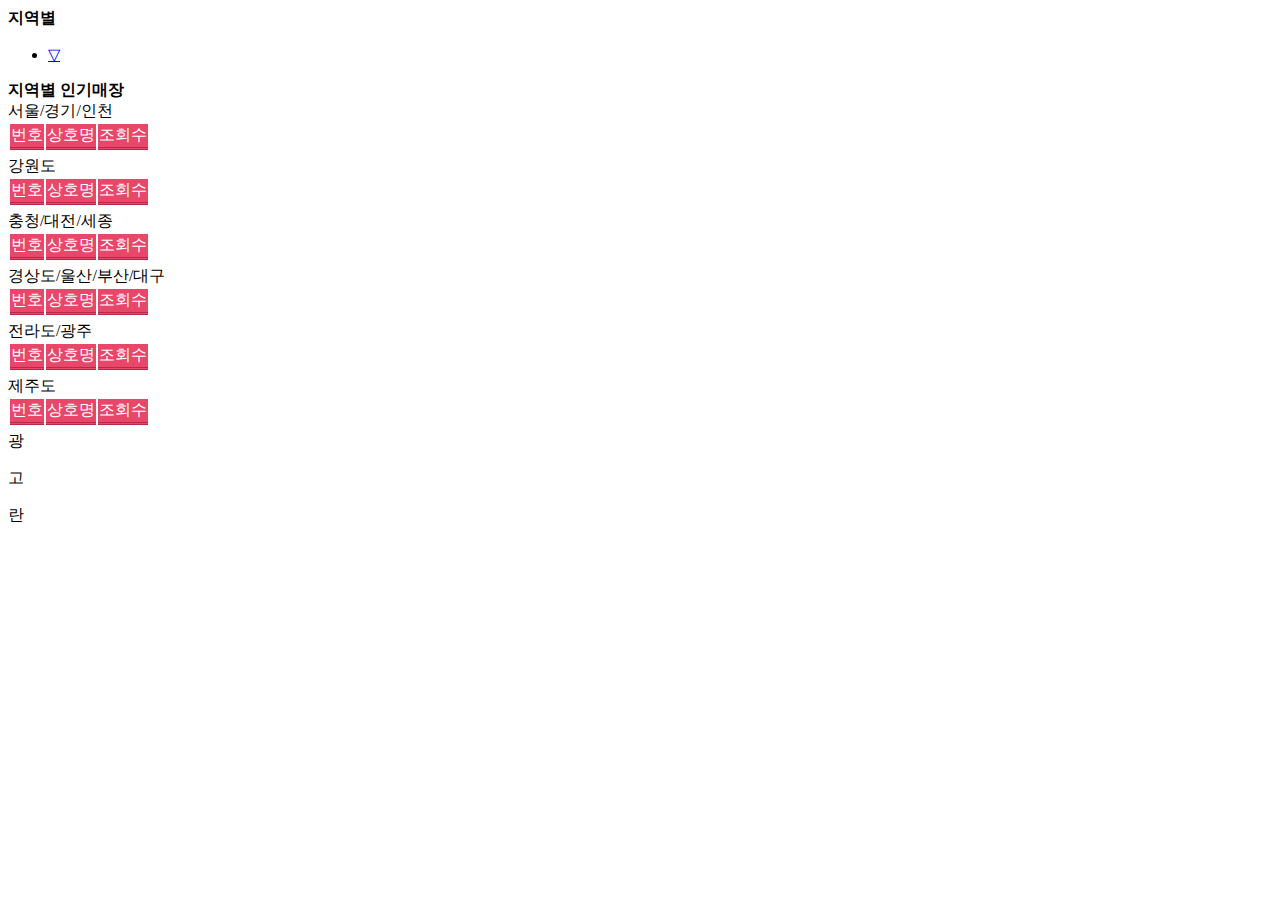
<file: src/main/resources/templates/index.html>
<html layout:decorate="~{layout/layout}">

<head>
<title>인덱스</title>

</head>
<body>


	<div layout:fragment="section" class="section">
		<aside th:fragment="leftside" class="aside_left">
			<div class="underline">
				<b>지역별</b>
			</div>
			<ul class="cities" th:each="city : ${leftside}">
				<li class="arrow"><a th:href="@{'/stores?si_do='+${city}}"
					th:text="${city}"></a> <a href="#" onclick="aside_si_gun_gu(this)"
					th:data-city="${city}" data-flag="false">▽</a> <!-- △△▴▵▷▷▸▹▻▻▽▽▾▿◁◁◂◃◅◅ --></li>
			</ul>
		</aside>
		<div class="flex-container-col">
			<div class="flex-title">
				<b>지역별 <span class="redfont">인기</span>매장
				</b>
			</div>
			<div class="flex-container-row">
				<div class="row-item">
					<div class="row-item-title">서울/경기/인천</div>
					<!-- 서울/경기의 매장에서 조회수 top5 -->
					<table>
						<tr>
							<td
								style="border-bottom: double #BB2649; background-color: #E8476A; color: white;">번호</td>
							<td
								style="border-bottom: double #BB2649; background-color: #E8476A; color: white;">상호명</td>
							<td
								style="border-bottom: double #BB2649; background-color: #E8476A; color: white;">조회수</td>
						</tr>
						<tr th:each="s_g,info : ${s_g_list}" onclick="testt(this)" th:data-eid="${s_g.owner_eid}">
							<td th:text="${info.count}"></td>
							<!-- 번호 -->
							<td><a th:href="@{'/store?store='+${s_g.owner_eid}}"
								th:text="${s_g.owner_bm}"></a></td>
							<!-- 상호명 -->
							<td th:text="${s_g.store_view}"></td>
							<!-- 조회수 -->
						</tr>
					</table>
				</div>
				<div class="row-item">
					<div class="row-item-title">강원도</div>
					<table>
						<tr>
							<td
								style="border-bottom: double #BB2649; background-color: #E8476A; color: white;">번호</td>
							<td
								style="border-bottom: double #BB2649; background-color: #E8476A; color: white;">상호명</td>
							<td
								style="border-bottom: double #BB2649; background-color: #E8476A; color: white;">조회수</td>
						</tr>
						<tr th:each="g,info : ${g_list}" onclick="testt(this)" th:data-eid="${g.owner_eid}">
							<td th:text="${info.count}"></td>
							<!-- 번호 -->
							<td><a th:href="@{'/store?store='+${g.owner_eid}}"
								th:text="${g.owner_bm}"></a></td>
							<!-- 상호명 -->
							<td th:text="${g.store_view}"></td>
							<!-- 조회수 -->
						</tr>
					</table>
				</div>
				<div class="row-item">
					<div class="row-item-title">충청/대전/세종</div>
					<table>
						<tr>
							<td
								style="border-bottom: double #BB2649; background-color: #E8476A; color: white;">번호</td>
							<td
								style="border-bottom: double #BB2649; background-color: #E8476A; color: white;">상호명</td>
							<td
								style="border-bottom: double #BB2649; background-color: #E8476A; color: white;">조회수</td>
						</tr>
						<tr th:each="c_d_s,info : ${c_d_s_list}" onclick="testt(this)" th:data-eid="${c_d_s.owner_eid}">
							<td th:text="${info.count}"></td>
							<!-- 번호 -->
							<td><a th:href="@{'/store?store='+${c_d_s.owner_eid}}"
								th:text="${c_d_s.owner_bm}"></a></td>
							<!-- 상호명 -->
							<td th:text="${c_d_s.store_view}"></td>
							<!-- 조회수 -->
						</tr>
					</table>
				</div>
				<div class="row-item">
					<div class="row-item-title">경상도/울산/부산/대구</div>
					<table>
						<tr>
							<td
								style="border-bottom: double #BB2649; background-color: #E8476A; color: white;">번호</td>
							<td
								style="border-bottom: double #BB2649; background-color: #E8476A; color: white;">상호명</td>
							<td
								style="border-bottom: double #BB2649; background-color: #E8476A; color: white;">조회수</td>
						</tr>
						<tr th:each="s_g,info : ${g_u_b_d_ist}" onclick="testt(this)" th:data-eid="${s_g.owner_eid}">
							<td th:text="${info.count}"></td>
							<!-- 번호 -->
							<td><a th:href="@{'/store?store='+${s_g.owner_eid}}"
								th:text="${s_g.owner_bm}"></a></td>
							<!-- 상호명 -->
							<td th:text="${s_g.store_view}"></td>
							<!-- 조회수 -->
						</tr>
					</table>
				</div>
				<div class="row-item">
					<div class="row-item-title">전라도/광주</div>
					<table>
						<tr>
							<td
								style="border-bottom: double #BB2649; background-color: #E8476A; color: white;">번호</td>
							<td
								style="border-bottom: double #BB2649; background-color: #E8476A; color: white;">상호명</td>
							<td
								style="border-bottom: double #BB2649; background-color: #E8476A; color: white;">조회수</td>
						</tr>
						<tr
							th:each="s_g,info : ${g_g_g_list}" onclick="testt(this)" th:data-eid="${s_g.owner_eid}">
							<td th:text="${info.count}"></td>
							<!-- 번호 -->
							<td><a th:href="@{'/store?store='+${s_g.owner_eid}}"
								th:text="${s_g.owner_bm}"></a></td>
							<!-- 상호명 -->
							<td th:text="${s_g.store_view}"></td>
							<!-- 조회수 -->
						</tr>
					</table>
				</div>
				<div class="row-item">
					<div class="row-item-title">제주도</div>
					<table>
						<tr>
							<td
								style="border-bottom: double #BB2649; background-color: #E8476A; color: white;">번호</td>
							<td
								style="border-bottom: double #BB2649; background-color: #E8476A; color: white;">상호명</td>
							<td
								style="border-bottom: double #BB2649; background-color: #E8476A; color: white;">조회수</td>
						</tr>
						<tr th:each="s_g,info : ${gegu_list}" onclick="testt(this)" th:data-eid="${s_g.owner_eid}">
							<td th:text="${info.count}"></td>
							<!-- 번호 -->
							<td><a th:href="@{'/store?store='+${s_g.owner_eid}}"
								th:text="${s_g.owner_bm}"></a></td>
							<!-- 상호명 -->
							<td th:text="${s_g.store_view}"></td>
							<!-- 조회수 -->
						</tr>
					</table>
				</div>
			</div>
		</div>
		<aside th:fragment="rightside" class="aside_right">
			광
			<p>고</p>
			<p>란</p>
		</aside>
	</div>


</body>
</html>
</file>
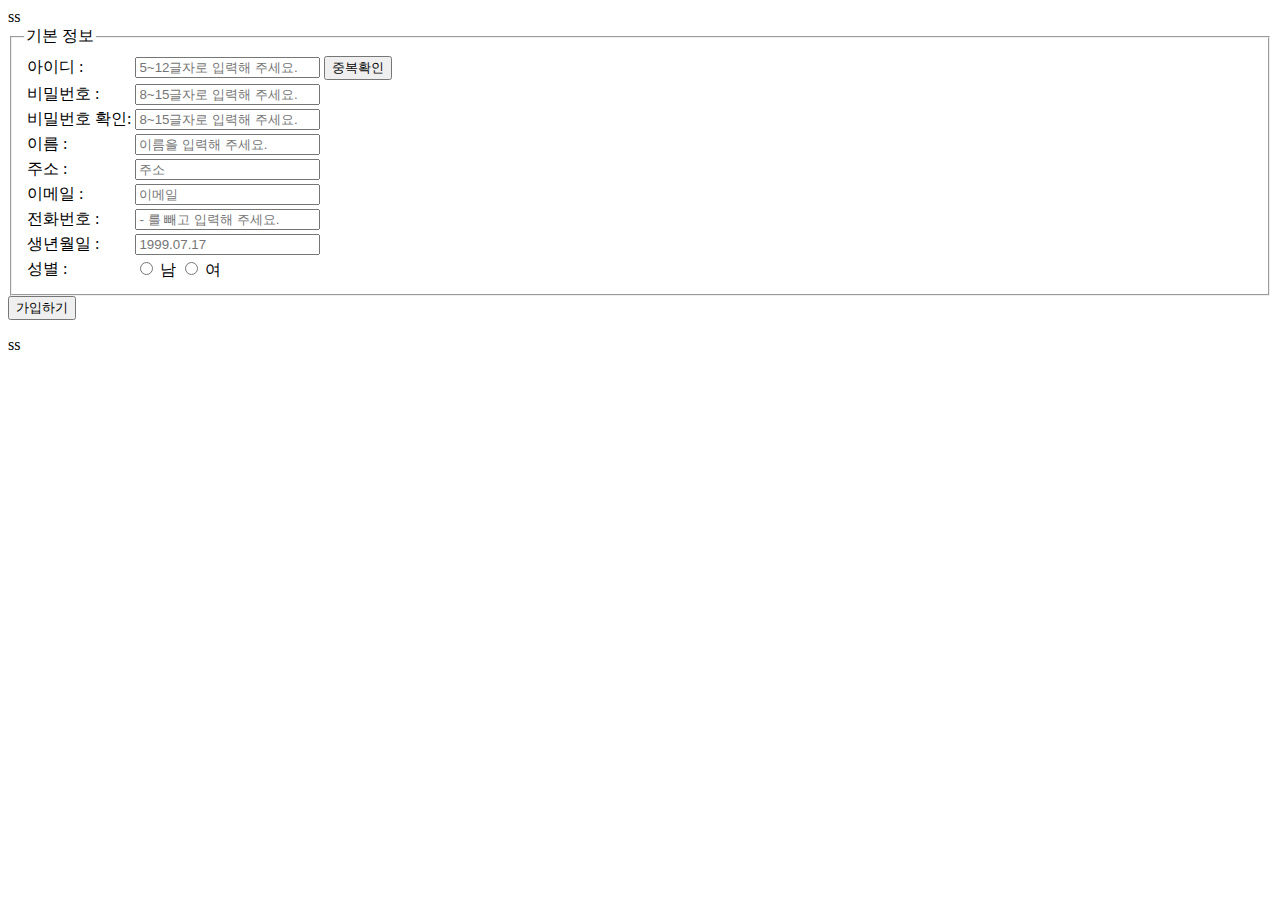
<file: src/main/resources/templates/join/joinPage.html>
<html layout:decorate="~{layout/layout}">

<head>
<title>로그인</title>

</head>
<body>


	<div layout:fragment="section" class="section">
	<aside th:insert="~{index::leftside}">ss</aside>
		<div>
			<form name="joinForm" action="/join" method="post">
				<!-- <input name="user_permit" id="user_permit" type="hidden" th:value="${user_type}"> -->
				<fieldset>
					<legend>기본 정보</legend>
					<table>
						<tr>
							<td>아이디 :</td>
							<td><input class="inputJoin" name="user_id" id="user_id" type="text"
								data-flag="false" data-name="아이디" placeholder="5~12글자로 입력해 주세요."></td>
							<td>
								<input id="userIdCheckBtn" type="button" onclick="userIdCheck()"
										value="중복확인">
							</td>
							<td><input id="userIdResetBtn" type="hidden" onclick="userIdReset()" value="바꾸기"></td>
						</tr>
						<tr>
							<td>비밀번호 :</td>
							<td><input class="inputJoin" name="user_pw" id="user_pw" type="password"
								data-flag="false" data-name="비밀번호" placeholder="8~15글자로 입력해 주세요."></td>
						</tr>
						<tr>
							<td>비밀번호 확인:</td>
							<td><input id="user_pw_check" onclick="userPwCheck(this)" type="password" placeholder="8~15글자로 입력해 주세요."></td>
							<!-- <td><input id="user_pw_check" onclick="userPwCheck(this)" type="password" placeholder="8~15글자로 입력해 주세요."></td> -->
							<td id="pw_target"></td>
						</tr>
						<tr>
							<td>이름 :</td>
							<td><input class="inputJoin" name="user_name" id="user_name" type="text"
								data-flag="false" data-name="이름" placeholder="이름을 입력해 주세요."></td>
						</tr>
						<tr>
							<td>주소 :</td>
							<td><input class="inputJoin" name="user_addr" id="user_addr" type="text"
								data-flag="false" data-name="주소" placeholder="주소"></td>
						</tr>
						<tr>
							<td>이메일 :</td>
							<td><input class="inputJoin" name="user_email" id="user_email" type="email"
								data-flag="false" data-name="이메일" placeholder="이메일"></td>
						</tr>
						<tr>
							<td>전화번호 :</td>
							<td><input class="inputJoin" name="user_tel" id="user_tel" type="tel"
								data-flag="false" data-name="전화번호" placeholder="- 를 빼고 입력해 주세요."></td>
						</tr>

						<tr>
							<td>생년월일 :</td>
							<td><input class="inputJoin" name="user_birth" id="user_birth" type="text"
								data-flag="false" data-name="생년월일" placeholder="1999.07.17"></td>
						</tr>
						<tr>
							<td>성별 :</td>
							<td><input class="inputJoin" name="user_gender" data-flag="false" data-name="성별" type="radio"
								value="M"> 남 
								<input class="inputJoin" name="user_gender" data-name="성별" data-flag="false"
								type="radio" value="F"> 여</td>
						</tr>
					</table>
				</fieldset>
				
				
				<!--  ## 필요 없어질 부분( 차후에 옮길 수 있음 )  -->
<!-- 				<fieldset th:if="${user_type == '5'}">  
					<legend>매장 정보</legend>
					<table>
						<tr>
							<td>사업자 등록 번호 :</td>
							<td><input id="owner_eid" name="owner_eid" type="text" placeholder="사업자 번호를 입력해 주세요."></td>
							<td><input type="button" value="확인"></td>
						</tr>
						<tr>
							<td>매장 번호 :</td>
							<td><input name="owner_tel" id="owner_tel" type="tel"
								data-flag="false" placeholder="- 를 빼고 입력해 주세요."></td>
						</tr>
						<tr>
							<td>매장 주소 :</td>
							<td><input name="owner_addr" id="user_addr2" type="text"
								data-flag="false" placeholder="매장 주소"></td>
						</tr>
					</table>
				</fieldset> -->
				<input type="button" onclick="joinFormCheck()" value="가입하기">
			</form>
		</div>
		<aside th:insert="~{index::rightside}">ss</aside>
	</div>


</body>
</html>
</file>
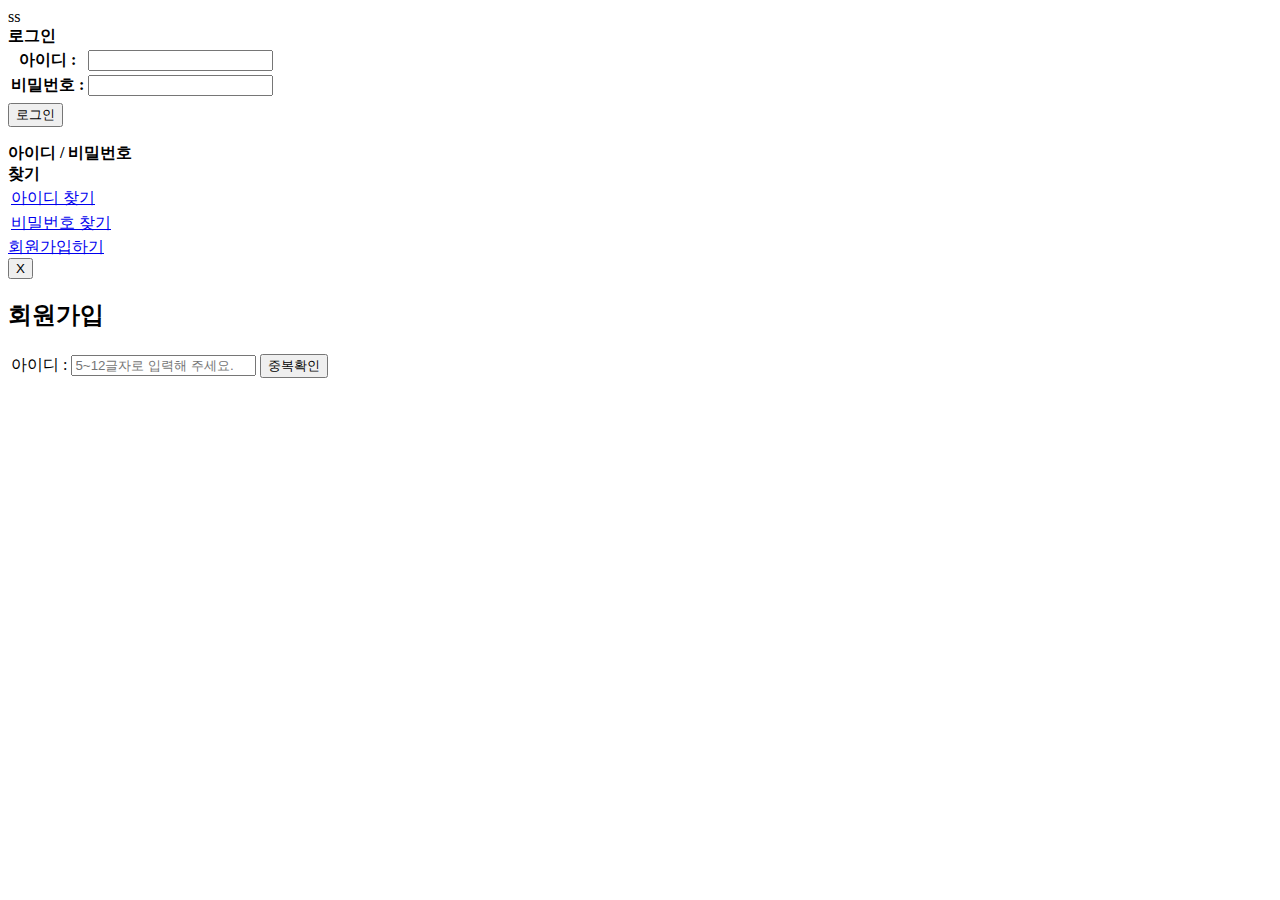
<file: src/main/resources/templates/login/loginPage.html>
<html layout:decorate="~{layout/layout}">

<head>
<title>로그인</title>

</head>
<body>


	<div layout:fragment="section" class="section2">
		<aside th:insert="~{index::leftside}">ss</aside>
		<div class="login">
			<div class="section_login">
				<div class="login_flex_col">
					<div class="login_title">
						<b>로그인</b>
					</div>
					<form action="/login" method="post">
						<table>
							<tr>
								<th>아이디 :</th>
								<td><input name="username" type="text"></td>
							</tr>
							<tr>
								<th>비밀번호 :</th>
								<td><input name="password" type="password"></td>
							</tr>
							<tr>
								<td></td>
								<td>
									<!--   회원가입 폼으로 이동   -->
								</td>
							</tr>
						</table>
						<div class="join_div">
							<input type="submit" value="로그인">
						</div>
					</form>
				</div>
				<div class="line"></div>
				<div class="login_flex_col">
					<div class="login_title">
						<b>아이디 / 비밀번호<br>찾기
						</b>
					</div>
					<table class="target_tbl">
						<tr>
							<td><div class="findbtn">
									<a href="#" onclick="openModal(findIdModal)">아이디 찾기</a>
								</div></td>
						</tr>
						<tr>
							<td><div class="findbtn">
									<a href="#" onclick="openModal(findPwModal)">비밀번호 찾기</a>
								</div></td>
						</tr>
					</table>
				</div>


				<div id="findIdModal"
					style="display: none; background-color: rgba(0, 0, 0, 0.4); position: absolute; justify-content: center; top: 0; left: 0; width: 100%; height: 100%;"
					class="modal">
					<div
						style="position: absolute; top: 50%; padding: 40px; text-align: center; background-color: rgb(255, 255, 255); border-radius: 10px; box-shadow: 0 2px 3px 0 rgba(34, 36, 38, 0.15); transform: translateY(-50%);"
						class="modal_body">
						<h2>아이디찾기</h2>
						<div>
							<table>
								<tr>
									<td>이름 :</td>
									<td><input id="findId_name" type="text" placeholder="이름"></td>
								</tr>
								<tr>
									<td>이메일 :</td>
									<td><input id="findId_email" type="email"
										placeholder="asd@naver.com"></td>
								</tr>
								<tr>
									<td>전화번호 :</td>
									<td><input id="findId_tel" type="text"
										placeholder="01012345678"></td>
								</tr>
							</table>
							<div>
								<input type="button" onclick="findId()" value="확인"> <input
									type="button" onclick="escModal(findIdModal)" value="취소">
							</div>
						</div>
					</div>
				</div>
				<!-- 비밀번호 찾기 모달 창 -->
				<div id="findPwModal"
					style="display: none; background-color: rgba(0, 0, 0, 0.4); position: absolute; justify-content: center; top: 0; left: 0; width: 100%; height: 100%;"
					class="modal">
					<div
						style="position: absolute; top: 50%; padding: 40px; text-align: center; background-color: rgb(255, 255, 255); border-radius: 10px; box-shadow: 0 2px 3px 0 rgba(34, 36, 38, 0.15); transform: translateY(-50%);"
						class="modal_body">
						<h2>비밀번호 찾기</h2>
						<div>
							<table>
								<tr>
									<td>아이디 :</td>
									<td><input id="findPw_id" type="text" placeholder="아이디"></td>
								</tr>
								<tr>
									<td>이름 :</td>
									<td><input id="findPw_name" type="text" placeholder="이름"></td>
								</tr>
								<tr>
									<td>이메일 :</td>
									<td><input id="findPw_email" type="email"
										placeholder="asd@naver.com"></td>
								</tr>
								<tr>
									<td>전화번호 :</td>
									<td><input id="findPw_tel" type="text"
										placeholder="01012345678"></td>
								</tr>
							</table>
							<div>
								<input type="button" onclick="findPw()" value="확인"> <input
									type="button" onclick="escModal(findPwModal)" value="취소">
							</div>
						</div>
					</div>
				</div>
			</div>
			<div class="join_div">
				<a href="#" onclick="openModal(joinModal)">회원가입하기</a>
			</div>
		</div>
		<aside th:insert="~{index::rightside}"></aside>

		<!-- 회원가입 모달창 -->
		<div id="joinModal" class="joinModal">
			<div class="joinModal_body">
				<form name="joinForm" action="/join" method="post">
					<div id="joinModalEscBtn">
						<input type="button"
							onclick="escModal(joinModal)" value="X">
					</div>
					<h2>회원가입</h2>
					<table>
						<tr>
							<td>아이디 :</td>
							<td><input class="inputJoin" name="user_id" id="user_id"
								type="text" data-flag="false" data-name="아이디"
								placeholder="5~12글자로 입력해 주세요."></td>
							<td><input id="userIdCheckBtn" type="button"
								onclick="userIdCheck()" value="중복확인"></td>
							<td><input id="userIdResetBtn" type="hidden"
								onclick="userIdReset()" value="바꾸기"></td>
						</tr>
						<tr hidden="hidden">
							<td>비밀번호 :</td>
							<td><input class="inputJoin" name="user_pw" id="user_pw"
								type="password" data-flag="false" data-name="비밀번호"
								placeholder="8~15글자로 입력해 주세요."></td>
						</tr>
						<tr hidden="hidden">
							<td>비밀번호 확인:</td>
							<td><input id="user_pw_check" onclick="userPwCheck(this)"
								type="password" placeholder="8~15글자로 입력해 주세요."></td>
							<!-- <td><input id="user_pw_check" onclick="userPwCheck(this)" type="password" placeholder="8~15글자로 입력해 주세요."></td> -->
						</tr>
						<tr>
							<td></td>
							<td id="pw_target"></td>
						</tr>
						<tr hidden="hidden">
							<td>이름 :</td>
							<td><input class="inputJoin" name="user_name" id="user_name"
								type="text" data-flag="false" data-name="이름"
								placeholder="이름을 입력해 주세요."></td>
						</tr>
						<tr hidden="hidden">
							<td>주소 :</td>
							<td><input class="inputJoin" name="user_addr" id="user_addr"
								type="text" data-flag="false" data-name="주소" placeholder="주소"></td>
						</tr>
						<tr hidden="hidden">
							<td>이메일 :</td>
							<td><input class="inputJoin" name="user_email"
								id="user_email" type="email" data-flag="false" data-name="이메일"
								placeholder="이메일"></td>
						</tr>
						<tr hidden="hidden">
							<td>전화번호 :</td>
							<td><input class="inputJoin" name="user_tel" id="user_tel"
								type="tel" data-flag="false" data-name="전화번호"
								placeholder="- 를 빼고 입력해 주세요."></td>
						</tr>
						<tr hidden="hidden">
							<td>생년월일 :</td>
							<td><input class="inputJoin" name="user_birth"
								id="user_birth" type="text" data-flag="false" data-name="생년월일"
								placeholder="1999.07.17"></td>
						</tr>
						<tr hidden="hidden">
							<td>성별 :</td>
							<td><input class="inputJoin" name="user_gender"
								data-flag="false" data-name="성별" type="radio" value="M">
								남 <input class="inputJoin" name="user_gender" data-name="성별"
								data-flag="false" type="radio" value="F"> 여</td>
						</tr>
						<tr hidden="hidden">
							<td><input type="button" onclick="joinFormCheck()"
								value="가입하기"></td>
						</tr>
					</table>
				</form>
			</div>
		</div>


	</div>
</body>
</html>
</file>
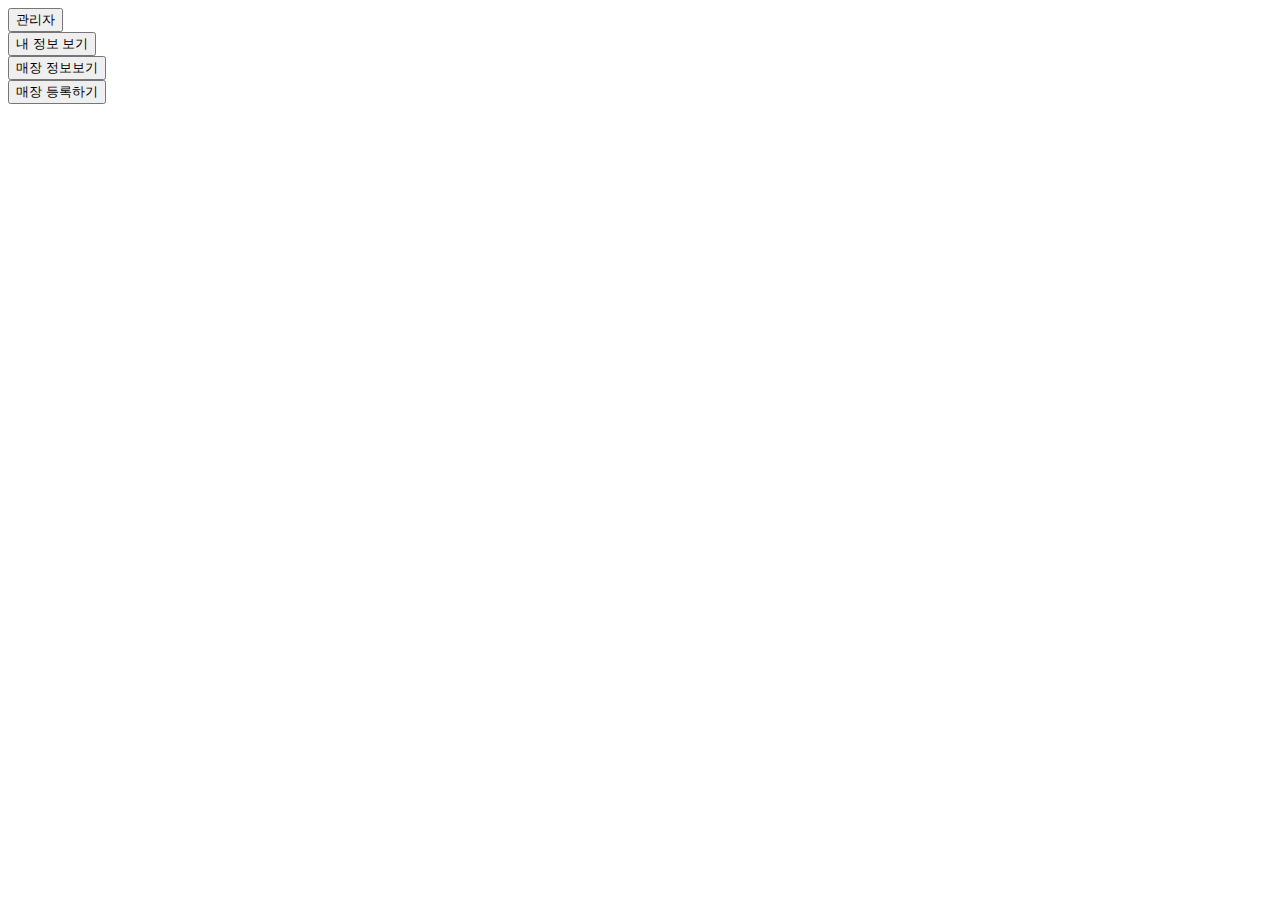
<file: src/main/resources/templates/member/mypage.html>
<html layout:decorate="~{layout/layout}">
<head>
<title>마이페이지</title>
</head>
<body>
	<div layout:fragment="section" class="section">
		<aside th:insert="~{index::leftside}"></aside>
		<!-- 회원정보 폼  -->
		<div class="mypage_select_flex">
			<div class="mypage_flex_item">
				<!-- 내정보를 볼지, 매장정보를 볼지 선택 버튼 -->
				<input sec:authorize="hasRole('ADMIN')" class="select_btn" type="button" onclick="mineOrStore(this)"
					data-target="admin" value="관리자">
				<div id="admin" class="section_memberinfo display_items"
					hidden="hidden">
					<div class="display_target">
						<input type="button" onclick="updateInfo()" value="회원 리스트">
						<div id="member_list">
							<table id="admin_tbl">
								<tr>
									<th>번호</th>
									<th>user_id</th>
									<th>user_pw</th>
									<th>권한</th>
								</tr>
								<tr th:each="m,info : ${members}">
									<td th:text="${info.count}"></td>
									<td th:text="${m.user_id}"></td>
									<td><input type="password" th:value="${m.user_pw}"
										readonly="readonly"></td>
									<td th:text="${m.user_permit}=='5'?'사업자':'일반'"></td>
									<td><input type="button" value="X" onclick="delete_member(this)" th:data-user-id="${m.user_id}"></td>

								</tr>
							</table>

						</div>
						<div id="owner_list"></div>

					</div>
				</div>
			</div>


			<div class="mypage_flex_item">
				<!-- 내정보를 볼지, 매장정보를 볼지 선택 버튼 -->
				<input class="select_btn" type="button" onclick="mineOrStore(this)"
					data-target="infoForm" value="내 정보 보기">
				<div id="infoForm" class="section_memberinfo display_items"
					hidden="hidden">
					<div class="display_target">
						<input type="button" onclick="updateInfo()" value="정보 수정하기">
						<form name="joinForm" action="/join" method="post">
							<table id="tbl_1">
								<tr>
									<td>아이디 :</td>
									<th><input id="user_id" name="user_id" type="text"
										th:value="${memberDto.user_id}" readonly="readonly"></th>
								</tr>
								<tr>
									<td>비밀번호 :</td>
									<th><input type="button" onclick="updatePwPop()"
										value="비밀번호 바꾸기"></th>
								</tr>
								<tr>
									<td>이름 :</td>
									<th><input id="user_name" name="user_name"
										class="inputJoin" type="text"
										th:value="${memberDto.user_name}" data-flag="false"
										disabled="disabled"></th>
								</tr>
								<tr>
									<td>주소 :</td>
									<th><input id="user_addr" name="user_addr"
										class="inputJoin" type="text"
										th:value="${memberDto.user_addr}" data-flag="false"
										disabled="disabled"></th>
								</tr>
								<tr>
									<td>이메일 :</td>
									<th><input id="user_email" name="user_email"
										class="inputJoin" type="text"
										th:value="${memberDto.user_email}" data-flag="false"
										disabled="disabled"></th>
								</tr>
								<tr>
									<td>전화번호 :</td>
									<th><input id="user_tel" name="user_tel" class="inputJoin"
										type="text" th:value="${memberDto.user_tel}" data-flag="false"
										disabled="disabled"></th>
								</tr>
								<tr>
									<td>생년월일 :</td>
									<th><input id="user_birth" name="user_birth"
										class="inputJoin" type="text"
										th:value="${memberDto.user_birth}" data-flag="false"
										disabled="disabled"></th>
								</tr>
								<tr>
									<td>성별 :</td>
									<td><input class="inputJoin" name="user_gender"
										type="radio"
										th:checked="${memberDto.user_gender}=='M'?'checked':null"
										value="M" data-flag="false" disabled="disabled">남성 <input
										class="inputJoin" name="user_gender" type="radio"
										th:checked="${memberDto.user_gender}=='F'?'checked':null"
										value="F" data-flag="false" disabled="disabled">여성</td>
								</tr>
								<tr>
									<td>권한 :</td>
									<th><input type="text" th:value="${memberDto.user_permit}"
										disabled="disabled"></th>
								</tr>
							</table>
						</form>
						<input id="updateComp" type="hidden" onclick="joinFormCheck()"
							value="수정완료"> <input type="button" value="회원탈퇴">
					</div>
				</div>
			</div>
			<!-- 회원정보 폼 끝  -->


			<!-- 매장 정보보기  -->
			<div class="mypage_flex_item">
				<input class="select_btn" type="button" onclick="mineOrStore(this)"
					data-target="storeInfoForm" value="매장 정보보기">
				<div id="storeInfoForm" hidden="hidden" class="display_items">
					<div class="display_target">
						<table id="tbl_2">
							<tr>
								<th>번호</th>
								<th>상호명</th>
								<th>주소</th>
								<th>전화번호</th>
								<th>사업자 등록번호</th>
								<th>홈페이지 유무</th>
							</tr>
							<tr th:each="owner,info : ${ownerDto}">
								<td th:text="${info.count}"></td>
								<td th:text="${owner.owner_bm}"></td>
								<td th:text="${owner.owner_addr}"></td>
								<td th:text="${owner.store_tel}"></td>
								<td th:text="${owner.owner_eid}"></td>
								<td th:if="${owner.store_place_no}!=null"><a
									th:href="@{'/store?store='+${owner.owner_eid}}">홈페이지 가기</a></td>
								<td th:if="${owner.store_place_no}==null"><a
									th:href="@{'/owner_store_form?owner_eid='+${owner.owner_eid}}">홈페이지
										만들기</a></td>
							</tr>
						</table>
					</div>
				</div>
				<!-- 매장 정보보기 끝 -->


				<!-- 매장 등록하기 -->
				<div class="mypage_flex_item">
					<input class="select_btn" type="button" onclick="mineOrStore(this)"
						data-target="storeForm" value="매장 등록하기">
					<div id="storeForm" class="display_items" hidden="hidden">
						<div class="display_target">
							<form name="ownerForm" action="ownerinsert" method="post">
								<table>
									<tr>
										<td>상호명</td>
										<th><input class="inputStore" id="b_bm" name="owner_bm"
											type="text"></th>
									</tr>
									<tr>
										<td>사업자 등록번호</td>
										<th><input class="inputStore" id="eid" name="owner_eid"
											type="text" placeholder="- 빼고 입력"></th>
									</tr>
									<tr>
										<td>개업 연 월 일</td>
										<td><input class="inputStore" id="start_dt" type="text"
											placeholder="20000101"></td>
									</tr>
									<tr>
										<td>사업장 소재지(시/구)</td>
										<th><input class="inputStore" id="b_adr"
											name="owner_addr" type="text"></th>
									</tr>
									<tr>
										<td>대표자 명</td>
										<td><input class="inputStore" id="p_nm" type="text"></td>
										<td><input type="button" onclick="eidCheck()" value="등록"></td>
									</tr>
								</table>
							</form>
						</div>
					</div>
					<!-- 매장 등록하기 끝 -->
				</div>
			</div>
		</div>

		<aside th:insert="~{index::rightside}"></aside>
	</div>
</body>
</html>
</file>
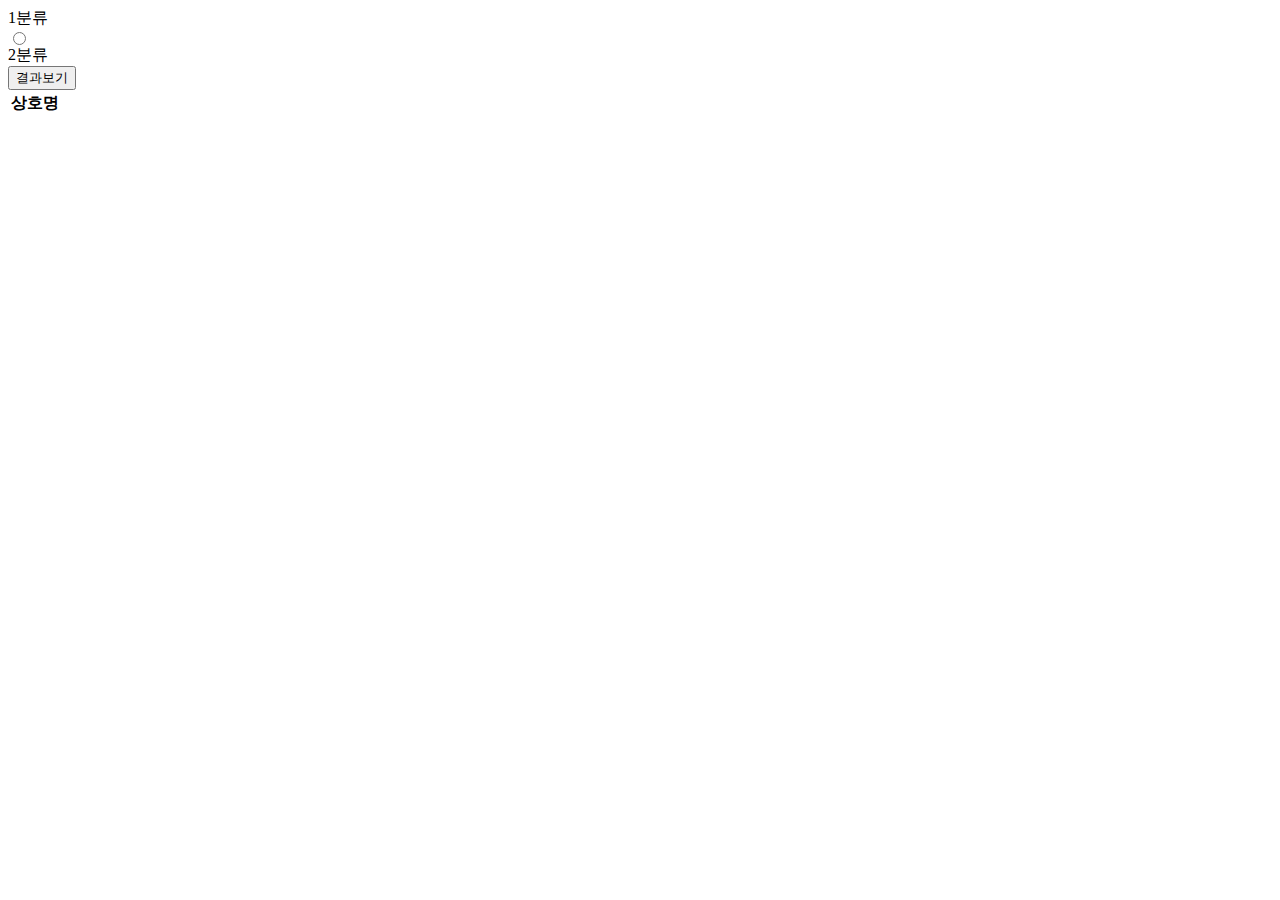
<file: src/main/resources/templates/store/randomStores.html>
<html layout:decorate="~{layout/layout}">
<head>
<meta charset="UTF-8">
<title>Insert title here</title>
</head>
<body>
	<div layout:fragment="section" class="section">
		<aside th:insert="~{index::leftside}"></aside>
		<!-- section -->
		<div id="random_section_div">
			<!-- 필터링 Div  -->
			<div id="filters_div" class="flex_item_rand">
				<!-- 필터1 : 지역 -->
				<div th:each="s : ${leftside}" class="ss" data-flag="false"
					th:data-city="${s}" onclick="city_detail(this)">
					<span th:text="${s}"></span>
				</div>

				<!-- 필터2 : 카테고리 -->
				<div id="filter_category_div" class="filters">
					<!-- 필터링 -->
					<div id="filterDiv">
						<div id="filter">
							<div class="filter">
								<div class="catek">
									<span>1분류</span>
								</div>
								<div class="cate1" th:each="cate : ${category}">
									<input id="testi" name="filter" type="radio" th:value="${cate}"
										onclick="filter20(this)"><span th:text="${cate}"></span>
								</div>
							</div>
							<div class="cate2">
								<div class="catek">
									<span>2분류</span>
								</div>
								<div id="filter2" class="filter"></div>
							</div>
						</div>
					</div>
				</div>
				<div>
					<input type="button" value="결과보기" onclick="randResult()">
				</div>
			</div>

			<!-- 랜덤뽑기 결과 Div -->
			<div id="rand_result_div" class="flex_item_rand">
				<table id="result_tbl">
					<tr>
						<th>상호명</th>
					</tr>
				</table>

			</div>
		</div>





		<aside th:insert="~{index::rightside}"></aside>
	</div>
</body>
</html>
</file>
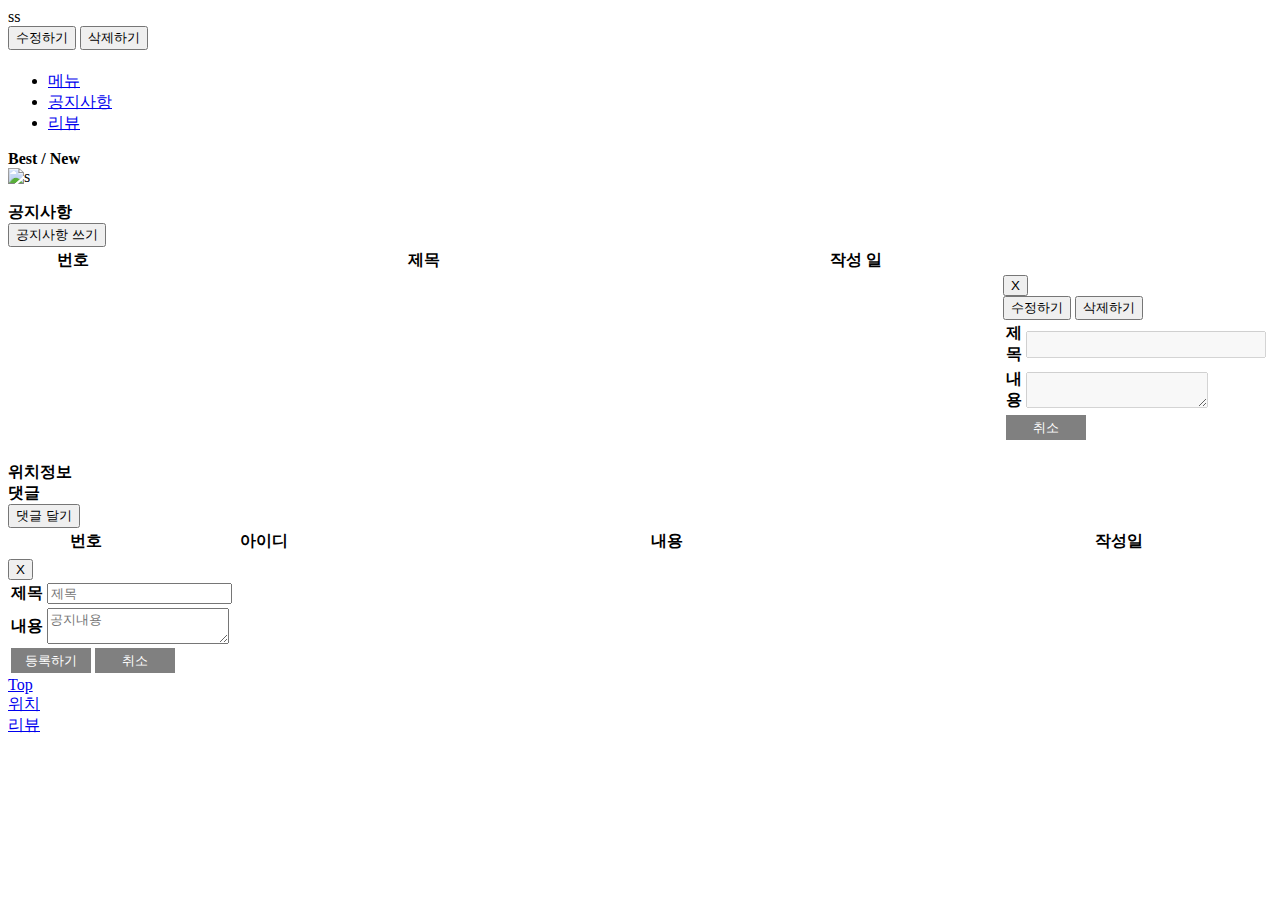
<file: src/main/resources/templates/store/store.html>
<html layout:decorate="~{layout/layout}">
<head>
<meta charset="UTF-8">
<title>Insert title here</title>
</head>
<body>
	<div layout:fragment="section" class="section">
		<aside th:insert="~{index::leftside}">ss</aside>
		<!-- 홈페이지 -->
		<div class="store_flex_col">
			<!-- 로그인한 id와 게시글작성자 id가 같으면 수정,삭제 버튼 -->
			<div th:if="${user}==${store.user_id}">
				<a th:href="@{'/owner_store_form?owner_eid='+${store.owner_eid}}"><button>수정하기</button></a>
				<a th:href="@{'/owner_store_form?owner_eid='+${store.owner_eid}}"><button>삭제하기</button></a>
			</div>
			<!-- 홈페이지 타이틀 -->
			<div class="store_flex_item">
				<h1 th:text="${store.owner_bm}"></h1>
			</div>
			<!-- 홈페이지 nav -->
			<div class="nav store_flex_item">
				<ul class="nav_list">
					<li><a href="#">메뉴</a></li>
					<li><a href="#">공지사항</a></li>
					<li><a href="#">리뷰</a></li>
				</ul>
			</div>

			<!-- 메뉴 -->
			<div class="item_title">
				<b>Best / New</b>
			</div>
			<div class="store_flex_item">
				<div class="menu_flex_container">
					<!-- 이미지박스 -->
					<div class="menuImg" th:each="menu : ${menus}">
						<div>
							<img th:if="${menu.photo_path}!=null" alt="s"
								th:src="@{'/downloadMenuImg?menu_no='+${menu.menu_no}}">
							<div class="menuInfo">
								<p class="underline_menu"
									th:text="${menu.menu_name}+' / '+ ${#numbers.formatDecimal(menu.menu_price,3,1)}/10000"></p>
								<p class="underline_menu" th:text="${menu.menu_info}"></p>
							</div>
						</div>
					</div>
				</div>
			</div>
			<!-- 공지사항 -->
			<div class="item_title">
				<b>공지사항</b>
				<div th:if="${user}==${store.user_id}">
					<input type="button" onclick="mentionDivOpen()" value="공지사항 쓰기">

				</div>
			</div>
			<div class="store_flex_item">
				<div>
					<table class="announce_tbl">
						<tr>
							<th style="width: 150px;">번호</th>
							<th style="width: 700px;">제목</th>
							<th style="width: 350px;">작성 일</th>
						</tr>
						<tr class="tbl_mention_body" th:if="${m.type==1}"
							th:each="m,info: ${mentions}">
							<td th:text="${info.count}"></td>
							<td th:text="${m.mention_title}" onclick="mention_detail(this)"
								th:data-target="${info.count}"></td>
							<td th:text="${m.comment_create_date}"></td>
							<td th:id="mention_modal_div+${info.count}"
								class="mention_modal_td">
								<div class="mention_modal_div">
									<div class="xBtnDiv">
										<input type="button" onclick="cancer_mention2(this)"
											th:data-target="${info.count}" value="X">
									</div>
									<div th:if="${user}==${store.user_id}">
										<button onclick="updateMention(this)"
											th:data-target="${info.count}">수정하기</button>
										<button onclick="deleteMention(this)"
											th:data-target="${info.count}">삭제하기</button>
									</div>
									<form action="/updateMention">
										<table class=tbl_mention>
											<tr>
												<th hidden="hidden"><input type="text"
													th:id="comment_no+${info.count}" th:value="${m.comment_no}"></th>
												<th>제목</th>
												<td><input th:id="mention_title_span+${info.count}"
													style="font-size: large; color: red; text-align: center;"
													type="text" th:value="${m.mention_title}"
													disabled="disabled"></td>
											</tr>
											<tr>
												<th>내용</th>
												<td><textarea
														th:id="mention_content_span+${info.count}"
														th:text="${m.comment_content}" disabled="disabled"></textarea></td>
											</tr>
											<tr>
												<td colspan="2"><input
													style="width: 80px; height: 25px; background-color: gray; color: white; border: none;"
													type="button" onclick="cancer_mention2(this)"
													th:data-target="${info.count}" value="취소"> <input
													hidden="hidden" th:id="updateBtn+${info.count}"
													style="width: 80px; height: 25px; background-color: gray; color: white; border: none;"
													type="button" onclick="update_mention(this)"
													th:data-target="${info.count}" value="수정완료"></td>
											</tr>
										</table>
									</form>
								</div>
							</td>
						</tr>
					</table>
				</div>
			</div>

			<div id="item_title" class="item_title">
				<b>위치정보</b>
			</div>
			<div class="store_flex_item">
				<div id="loc">
					<input id="place_name" type="hidden" th:value="${store.owner_bm}">
					<!-- 					<input type="button" th:onclick="test(this)"
						th:value="${store.owner_addr}+${store.store_addr}"> -->
				</div>
				<div th:if="${store.store_addr}!=null" hidden="hidden" id="iframe_target">
					<iframe id="locFrame" style="border: 0;"
						th:src="@{'https://map.kakao.com/link/map/'+${store.store_place_no}}"></iframe>
				</div>
			</div>

			<!-- 댓글  -->
			<div class="item_title">
				<b>댓글</b>
			</div>
			<div sec:authorize="isAuthenticated()">
				<input type="button" onclick="insertCommentBtn()" value="댓글 달기">
				<div id="commentFormDiv" hidden="hidden">
					<!-- 댓글 등록 폼 -->
					<table>
						<tr>
							<td>아이디</td>
							<td>내용</td>
						</tr>
						<tr>
							<td><input id="user_id" name="user_id" type="text"
								th:value="${user}" readonly="readonly"></td>
							<td><input id="comment_content" name="comment_content"
								type="text" placeholder="내용"></td>
							<td><input id="owner_eid" name="owner_eid" type="hidden"
								th:value="${store.owner_eid}"></td>
							<td><input type="button" onclick="insertComment()"
								value="등록"></td>
						</tr>
					</table>
				</div>
			</div>

			<div id="reply">
				<!-- 댓글 리스트 -->
				<table class="reply_tbl">
					<tr>
						<th style="width: 150px;">번호</th>
						<th style="width: 200px;">아이디</th>
						<th style="width: 600px;">내용</th>
						<th style="width: 300px;">작성일</th>
					</tr>
					<tr th:if="${comment.type==0}" th:each="comment,info: ${comments}">
						<td th:text="${info.count}"></td>
						<td th:text="${comment.user_id}"></td>
						<td th:text="${comment.comment_content}"></td>
						<td th:text="${comment.comment_create_date}"></td>
					</tr>
				</table>
			</div>
		</div>
		<!-- 공지사항 모달창 -->
		<div id="mentionModal">
			<div id="mentionDiv">
				<div class="xBtnDiv">
					<input type="button" onclick="cancer_mention()" value="X">
				</div>
				<table class=tbl_mention>
					<tr>
						<th>제목</th>
						<td><input id="mention_title" type="text" placeholder="제목"></td>
					</tr>
					<tr>
						<th>내용</th>
						<td><textarea id="mention_content" placeholder="공지내용"></textarea></td>
					</tr>
					<tr>
						<td colspan="2"><input
							style="width: 80px; height: 25px; background-color: gray; color: white; border: none;"
							type="button" onclick="insert_mention(this)" value="등록하기">
							<input
							style="width: 80px; height: 25px; background-color: gray; color: white; border: none;"
							type="button" onclick="cancer_mention()" value="취소"></td>
					</tr>
				</table>
			</div>
		</div>
		<!-- 리모콘 -->
		<div id="remocon">
			<div>
				<a href="#">Top</a>
			</div>
			<div>
				<a href="#item_title">위치</a>
			</div>
			<div>
				<a href="#reply">리뷰</a>
			</div>
		</div>
		<aside th:insert="~{index::rightside}"></aside>
	</div>
</body>
</html>
</file>
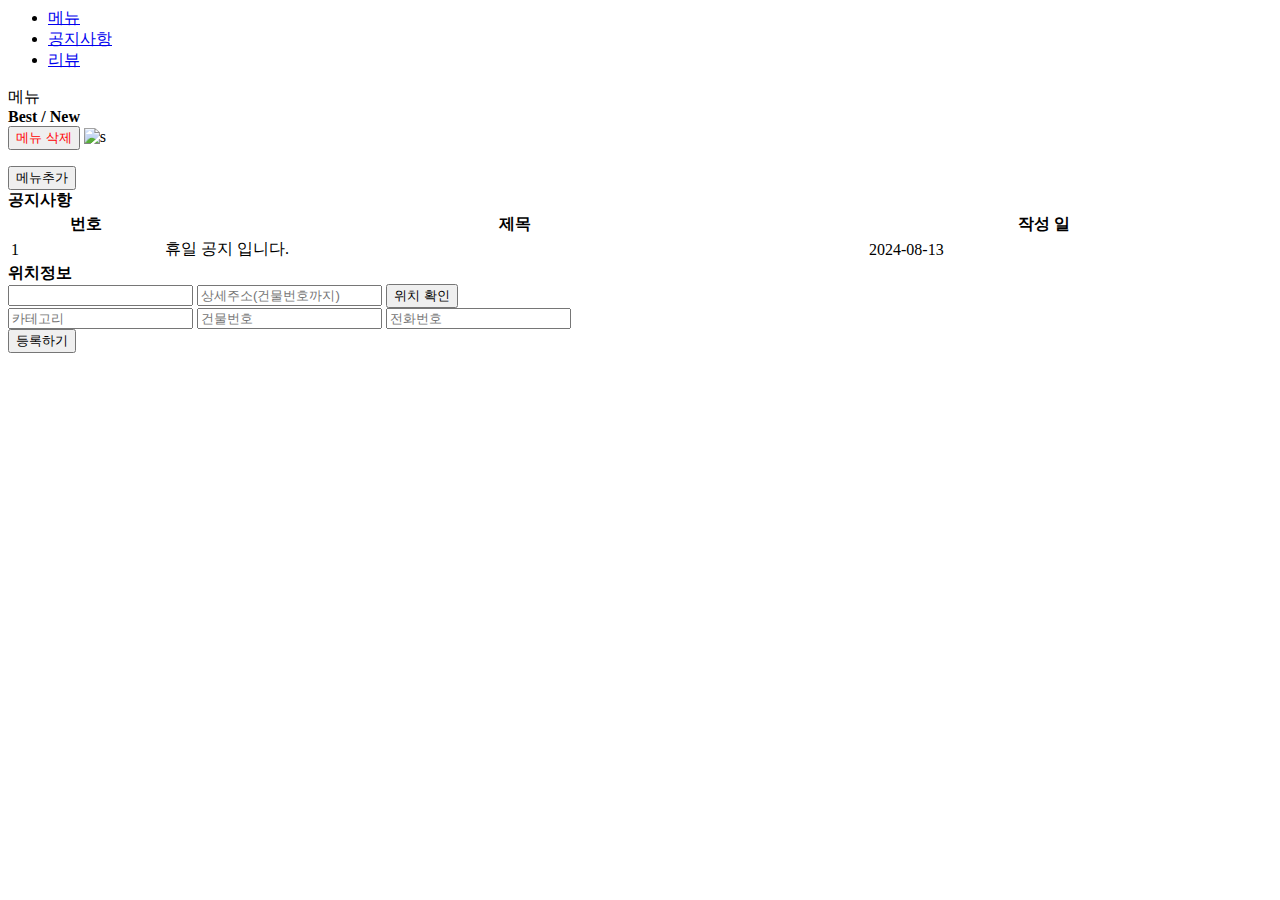
<file: src/main/resources/templates/store/storeForm.html>
<html layout:decorate="~{layout/layout}">
<head>
<meta charset="UTF-8">
<title>홈페이지 만들기</title>
</head>
<body>
	<div layout:fragment="section" class="section">
		<aside th:insert="~{index::leftside}"></aside>

		<!-- 게시글 박스 -->
		<div class="article">
			<form name="owner_store_form" action="/owner_store_form"
				method="post" enctype="multipart/form-data">
				<input id="owner_eid" name="owner_eid" type="hidden"
					th:value="${ownerDto.owner_eid}">
				<!-- article_header -->
				<div class="store_flex_col">
					<!-- 홈페이지 타이틀 -->
					<div class="store_flex_item">
						<h1 th:text="${ownerDto.owner_bm}"></h1>
					</div>
					<!--  				홈페이지 nav -->
					<div class="nav store_flex_item">
						<ul class="nav_list">
							<li><a href="#">메뉴</a></li>
							<li><a href="#">공지사항</a></li>
							<li><a href="#">리뷰</a></li>
						</ul>
					</div>
					메뉴
					<div class="item_title">
						<b>Best / New</b>
					</div>
					<div class="store_flex_item">
						<div class="menu_flex_container">
							<div class="menuImg" th:each="menu : ${menus}">
								<div>
									<input style="color: red;" type="button"
										th:data-menu_no="${menu.menu_no}" onclick="deleteMenu(this)"
										value="메뉴 삭제"> <img th:if="${menu.photo_path}!=null"
										alt="s"
										th:src="@{'/downloadMenuImg?menu_no='+${menu.menu_no}}">
									<div class="menuInfo">
										<p class="underline_menu"
											th:text="${menu.menu_name}+' / '+ ${#numbers.formatDecimal(menu.menu_price,3,1)}/10000"></p>
										<p class="underline_menu" th:text="${menu.menu_info}"></p>
									</div>
								</div>
							</div>
							<!--  -->
							<div class="menuImg">
								<div>
									<input type="button" onclick="add_menu(this)" value="메뉴추가">
								</div>
							</div>
							<!--  -->

						</div>
					</div>
				</div>
				<div class="item_title">
					<b>공지사항</b>
				</div>
				<div class="store_flex_item">
					<div>
						<table class="announce_tbl">
							<tr>
								<th style="width: 150px;">번호</th>
								<th style="width: 700px;">제목</th>
								<th style="width: 350px;">작성 일</th>
							</tr>
							<tr>
								<td>1</td>
								<td>휴일 공지 입니다.</td>
								<td>2024-08-13</td>
							</tr>
						</table>
					</div>
				</div>
				<div id="item_title" class="item_title">
					<b>위치정보</b>
				</div>
				<div class="content_div" id="location">
					<input id="addr1" type="text" th:value="${ownerDto.owner_addr}"
						readonly="readonly"> <input id="addr2" name="store_addr"
						type="text" placeholder="상세주소(건물번호까지)" th:value="${ownerDto.store_addr}">
					<input id="place_name" type="hidden"
						th:value="${ownerDto.owner_bm}"> <input type="button"
						onclick="addr_check();" value="위치 확인">
				</div>
				<div> <!-- 위치를 기반으로 얻는 정보 (1. 카테고리, 2.건물번호, 3.전화번호) -->
					<input id="category" name="category" type="text" th:value="${cate}" placeholder="카테고리" readonly="readonly">
					<input id="store_place_no" name="store_place_no" type="text" th:value="${ownerDto.store_place_no}" placeholder="건물번호" readonly="readonly">
					<input id="store_tel" name="store_tel" type="text" th:value="${ownerDto.store_tel}" placeholder="전화번호" readonly="readonly">
				</div>
				
				<div class="store_flex_item">
					<div id="loc">
						<input id="place_name" type="hidden"
							th:value="${ownerDto.owner_bm}">
					</div>
					<div th:if="${ownerDto.store_addr}!=null" hidden="hidden" id="iframe_target">
						<iframe id="locFrame" style="border: 0;"
							th:src="@{'https://map.kakao.com/link/map/'+${ownerDto.store_place_no}}"></iframe>
					</div>
				</div>
				<div>
					<input type="button" onclick="sendForm()" value="등록하기">
				</div>
			</form>
			<!-- 게시글 폼 끝  -->

		</div>
		<aside th:insert="~{index::rightside}"></aside>
	</div>
</body>
</html>
</file>
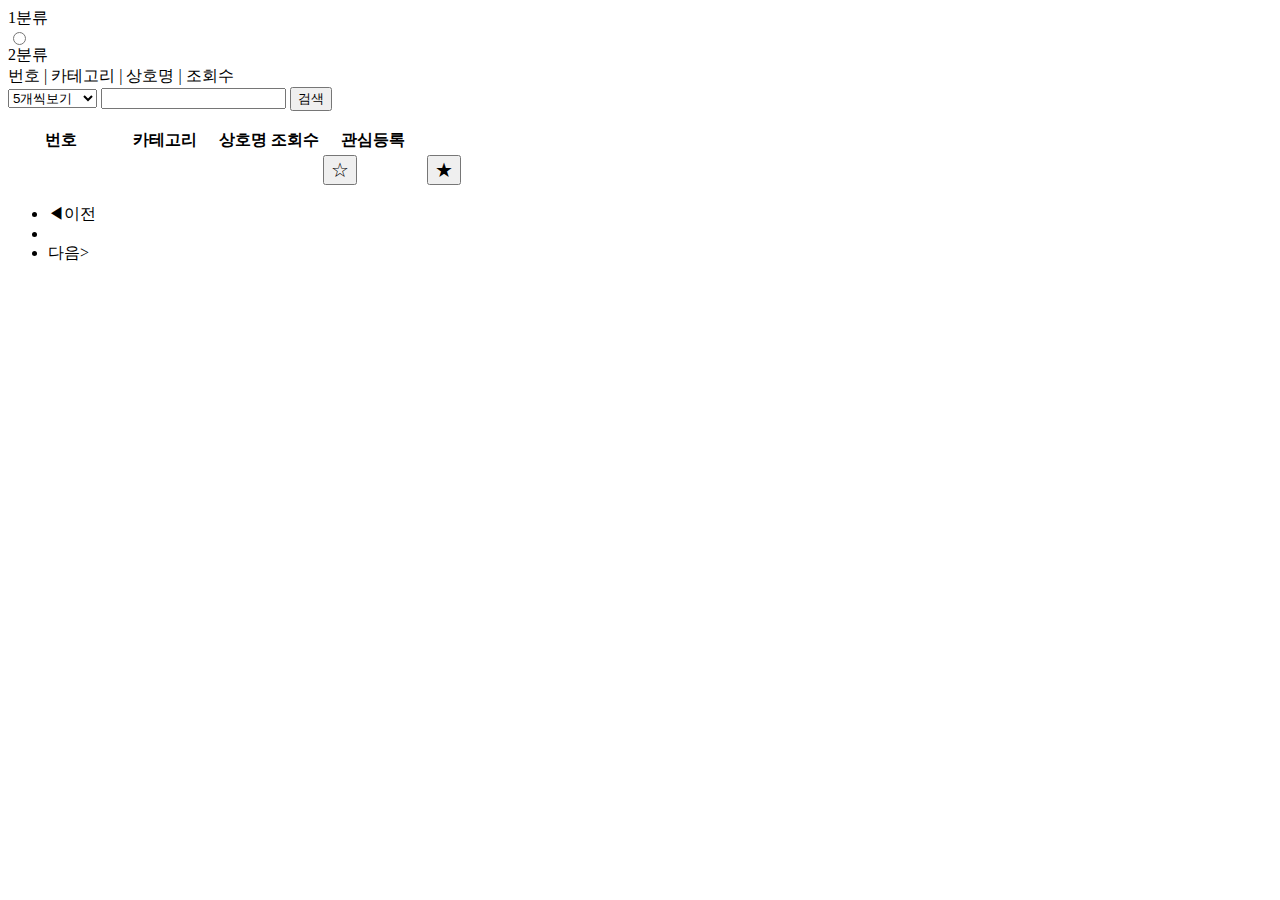
<file: src/main/resources/templates/store/stores.html>
<html layout:decorate="~{layout/layout}">
<head>
<meta charset="UTF-8">
<title>Insert title here</title>
</head>
<body>
	<div layout:fragment="section" class="section">
		<aside th:insert="~{index::leftside}"></aside>
		<div>
			<!-- section -->
			<div>
				<h1 th:text="${si_do.si_do}"></h1>
				<!-- 필터링 -->
				<div id="filterDiv">
					<div id="filter">
						<div class="filter">
							<div class="catek">
								<span>1분류</span>
							</div>
							<div class="cate1" th:each="cate : ${category}">
								<input id="testi" name="filter" type="radio" th:value="${cate}"
									onclick="filter(this)"><span th:text="${cate}"></span>
							</div>
						</div>
						<div class="cate2">
							<div class="catek">
								<span>2분류</span>
							</div>
							<div id="filter2" class="filter" >
							</div>
						</div>
					</div>
				</div>
				<div id="ssjup">
					<div id="ssj">
						<span>번호 | 카테고리 | 상호명 | 조회수</span>
					</div>
					<div id="searchDiv">
						<form
							th:action="@{'/stores?si_do='+${si_do.si_do}+'&'+'keyword='+${keyword}+'&'+'recordsize='+${paging.recordSize}}"
							class="searchForm">
							<select name="recordsize">
								<option class="recordsize" value="5">5개씩보기</option>
								<option class="recordsize" value="10">10개씩보기</option>
								<option class="recordsize" value="15">15개씩보기</option>
								<option class="recordsize" value="20">20개씩보기</option>
							</select>
							<!-- +${si_do}+'&'+'keyword='+${keyword}}"> -->
							<input name="keyword" type="text"> <input type="hidden"
								name="recordsize" th:value="${paging.recordSize}"> <input
								id="si_do" name="si_do" type="hidden" th:value="${si_do.si_do}">
							<input type="submit" value="검색">
						</form>
					</div>
				</div>
			</div>
			<div>
				<!-- 매장들 게시글 형태로 보기  -->
				<table class="stores_tbl">
					<tr>
						<th>번호</th>
						<th>카테고리</th>
						<th>상호명</th>
						<th>조회수</th>
						<th sec:authorize="isAuthenticated()" style="width: 100px;">관심등록</th>
					</tr>
					<tr th:each="store,count : ${stores}" onclick="testt(this)"
						th:data-eid="${store.owner_eid}">
						<td style="width: 100px;"
							th:text="${paging.current_page-1}* ${paging.recordSize} + ${count.count}"></td>
						<td class="categories" th:text="'<'+${store.category2}+'>'"
							style="width: 100px;"></td>
						<td><a th:href="@{'/store?store='+${store.owner_eid}}"
							th:text="${store.owner_bm}"></a></td>
						<td th:text="${store.store_view}"></td>
						<td sec:authorize="isAuthenticated()"
							th:if="${!(likeStores.contains(store.owner_eid))}"><button
								class="likeBtn" th:data-owner_eid="${store.owner_eid}"
								onclick="likeCheck(this)" style="font-size:20px;">☆</button></td>
						<td sec:authorize="isAuthenticated()"
							th:if="${likeStores.contains(store.owner_eid)}"><button style="font-size:20px;"
								class="likeBtn" th:data-owner_eid="${store.owner_eid}"
								onclick="likeUnCheck(this)">★</button></td>
						<!-- ★ -->
					</tr>

				</table>
				<!-- 페이징 -->
				<div id="pagingDiv">
					<ul class="paging">
						<li th:if="${paging.prevPage}"><a
							th:href="@{'/stores?si_do='+${si_do.si_do}+'&'+'category_name='+${paging.category_name}+'&'+'current_page='+${paging.startPage-1}}">◀이전</a></li>
						<!-- 이전버튼(th if로 처리)  -->
						<li th:if="${paging.totDataCnt!=0}"
							th:each="number : ${#numbers.sequence(paging.startPage,paging.endPage)}"><a
							th:href="@{'/stores?si_do='+${si_do.si_do}+'&'+'category_name='+${paging.category_name}+'&'+'current_page='+${number}+'&'+'recordsize='+${paging.recordSize}}"
							th:text="${number}"></a></li>
						<!-- 페이지 숫자 반복 -->
						<li th:if="${paging.nextPage}"><a
							th:href="@{'/stores?si_do='+${si_do.si_do}+'&'+'category_name='+${paging.category_name}+'&'+'current_page='+${paging.endPage+1}}">다음></a></li>
						<!-- 다음버튼(th if로 처리)  -->
					</ul>
				</div>
			</div>
		</div>



		<aside th:insert="~{index::rightside}"></aside>
	</div>
</body>
</html>
</file>
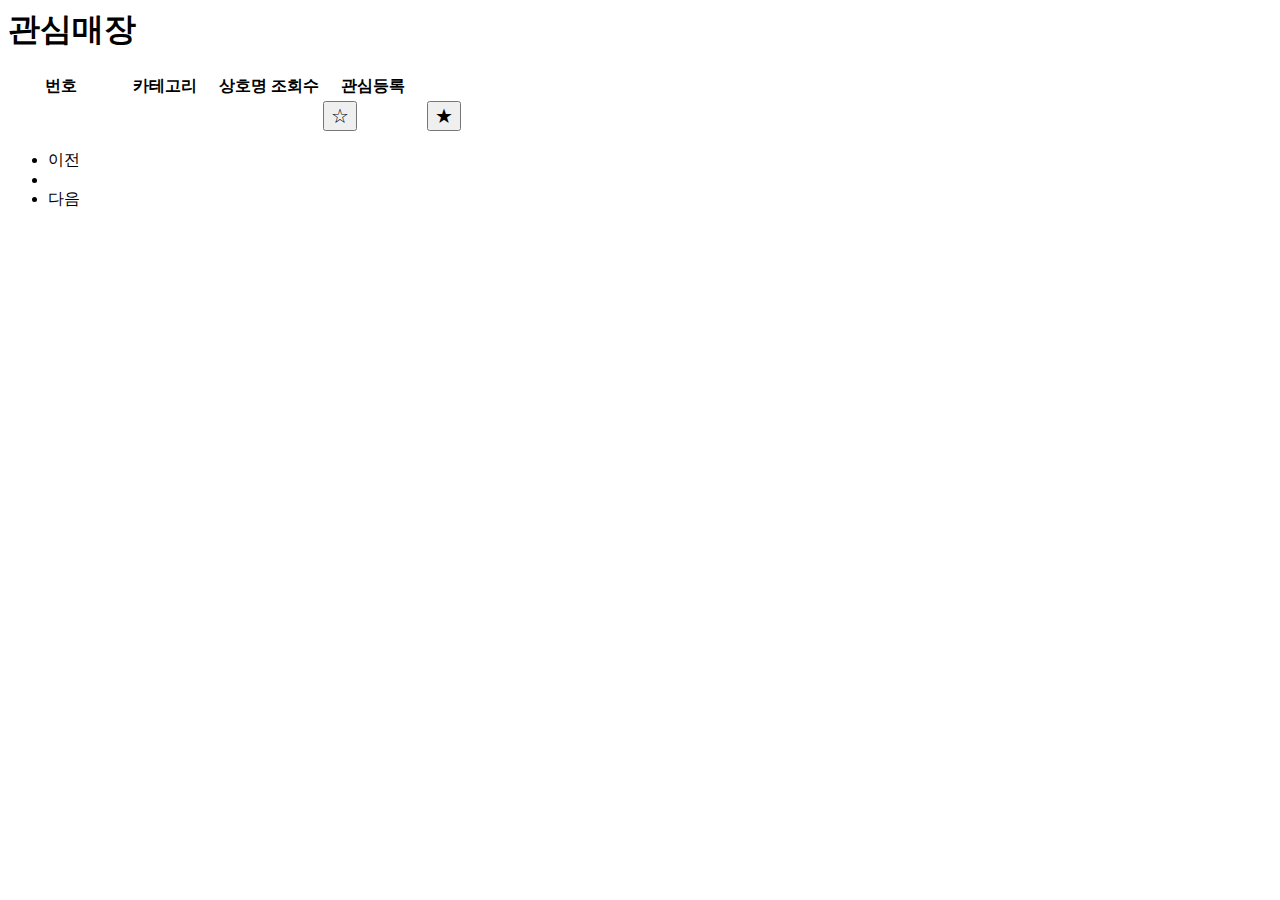
<file: src/main/resources/templates/store/storesLike.html>
<html layout:decorate="~{layout/layout}">
<head>
<meta charset="UTF-8">
<title>Insert title here</title>
</head>
<body>
	<div layout:fragment="section" class="section">
		<aside th:insert="~{index::leftside}"></aside>
		<div>
			<!-- section -->
			<div>
				<h1>관심매장</h1>
				<!-- 				<form th:action="@{'/stores?si_do='+${si_do}}">
					+${si_do}+'&'+'keyword='+${keyword}}">
					<input name="keyword" type="text"> <input name="si_do"
						type="hidden" th:value="${si_do}"> <input type="submit"
						value="검색">
				</form> -->
			</div>
			<div>
				<!-- 매장들 게시글 형태로 보기  -->
				<table class="stores_tbl">
					<tr>
						<th>번호</th>
						<th>카테고리</th>
						<th>상호명</th>
						<th>조회수</th>
						<th sec:authorize="isAuthenticated()" style="width: 100px;">관심등록</th>
					</tr>
					<tr th:each="store,count : ${stores}" onclick="testt(this)"
						th:data-eid="${store.owner_eid}">
						<td style="width: 100px;"
							th:text="${paging.current_page-1}* ${paging.recordSize} + ${count.count}"></td>
						<td class="categories" th:text="'<'+${store.category2}+'>'"
							style="width: 100px;"></td>
						<td><a th:href="@{'/store?store='+${store.owner_eid}}"
							th:text="${store.owner_bm}"></a></td>
						<td th:text="${store.store_view}"></td>
						<td sec:authorize="isAuthenticated()"
							th:if="${!(likeStores.contains(store.owner_eid))}"><button
								class="likeBtn" th:data-owner_eid="${store.owner_eid}"
								onclick="likeCheck(this)" style="font-size: 20px;">☆</button></td>
						<td sec:authorize="isAuthenticated()"
							th:if="${likeStores.contains(store.owner_eid)}"><button
								style="font-size: 20px;" class="likeBtn"
								th:data-owner_eid="${store.owner_eid}"
								onclick="likeUnCheck(this)">★</button></td>
						<!-- ★ -->
					</tr>

					<!-- 페이징 -->
				</table>
				<div id="pagingDiv">
					<ul class="paging">
						<li th:if="${paging.prevPage}"><a
							th:href="@{'/stores/like?current_page='+${paging.startPage-1}}">이전</a></li>
						<!-- 이전버튼(th if로 처리)  -->
						<li th:if="${paging.totDataCnt!=0}"
							th:each="number : ${#numbers.sequence(paging.startPage,paging.endPage)}"><a
							th:href="@{'/stores/like?current_page='+${number}}"
							th:text="${number}"></a></li>
						<!-- 페이지 숫자 반복 -->
						<li th:if="${paging.nextPage}"><a
							th:href="@{'/stores/like?current_page='+${paging.endPage+1}}">다음</a></li>
						<!-- 다음버튼(th if로 처리)  -->
					</ul>
				</div>
			</div>
		</div>



		<aside th:insert="~{index::rightside}"></aside>
	</div>
</body>
</html>
</file>
